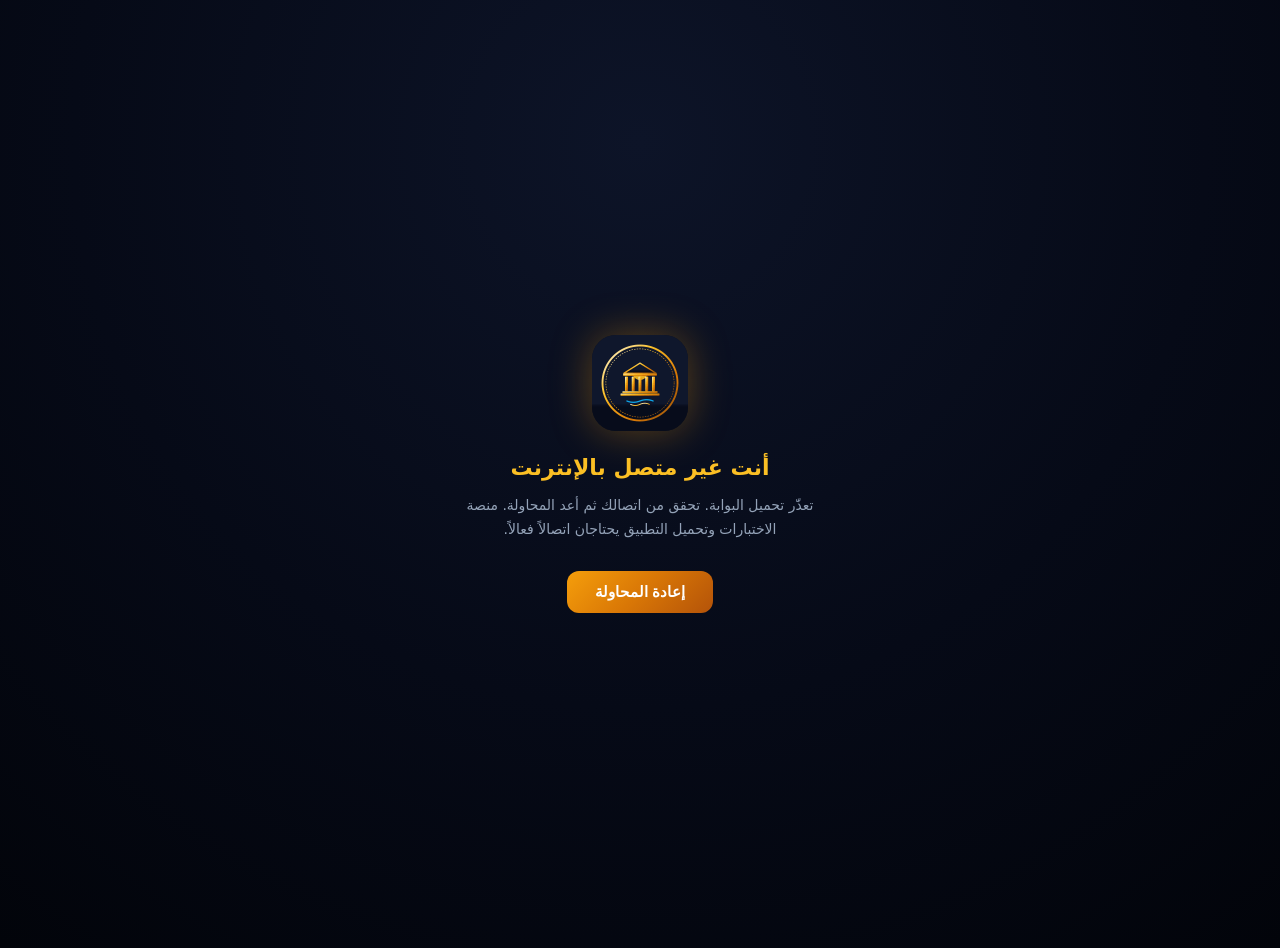
<file: offline.html>
<!DOCTYPE html>
<html lang="ar" dir="rtl">
<head>
<meta charset="utf-8">
<meta name="viewport" content="width=device-width, initial-scale=1, viewport-fit=cover">
<meta name="theme-color" content="#0C1224">
<title>لا يوجد اتصال · المعقل</title>
<style>
  body{margin:0;min-height:100vh;display:flex;align-items:center;justify-content:center;background:radial-gradient(circle at 50% 15%,#0D1428,#060A17 55%,#02040A);color:#F8FAFC;font-family:system-ui,-apple-system,"Segoe UI",Tahoma,sans-serif;text-align:center;padding:24px}
  .box{max-width:360px}
  img{width:96px;height:96px;border-radius:24px;box-shadow:0 0 40px rgba(245,158,11,.35)}
  h1{font-size:22px;margin:20px 0 8px;color:#FBBF24}
  p{color:#94A3B8;line-height:1.7;font-size:14px}
  button{margin-top:16px;border:0;border-radius:12px;padding:12px 28px;font-weight:800;font-size:15px;color:#fff;background:linear-gradient(135deg,#F59E0B,#D97706,#B45309);cursor:pointer}
</style>
</head>
<body>
  <div class="box">
    <img src="icons/icon-192.png" alt="">
    <h1>أنت غير متصل بالإنترنت</h1>
    <p>تعذّر تحميل البوابة. تحقق من اتصالك ثم أعد المحاولة. منصة الاختبارات وتحميل التطبيق يحتاجان اتصالاً فعالاً.</p>
    <button onclick="location.reload()">إعادة المحاولة</button>
  </div>
</body>
</html>
</file>
